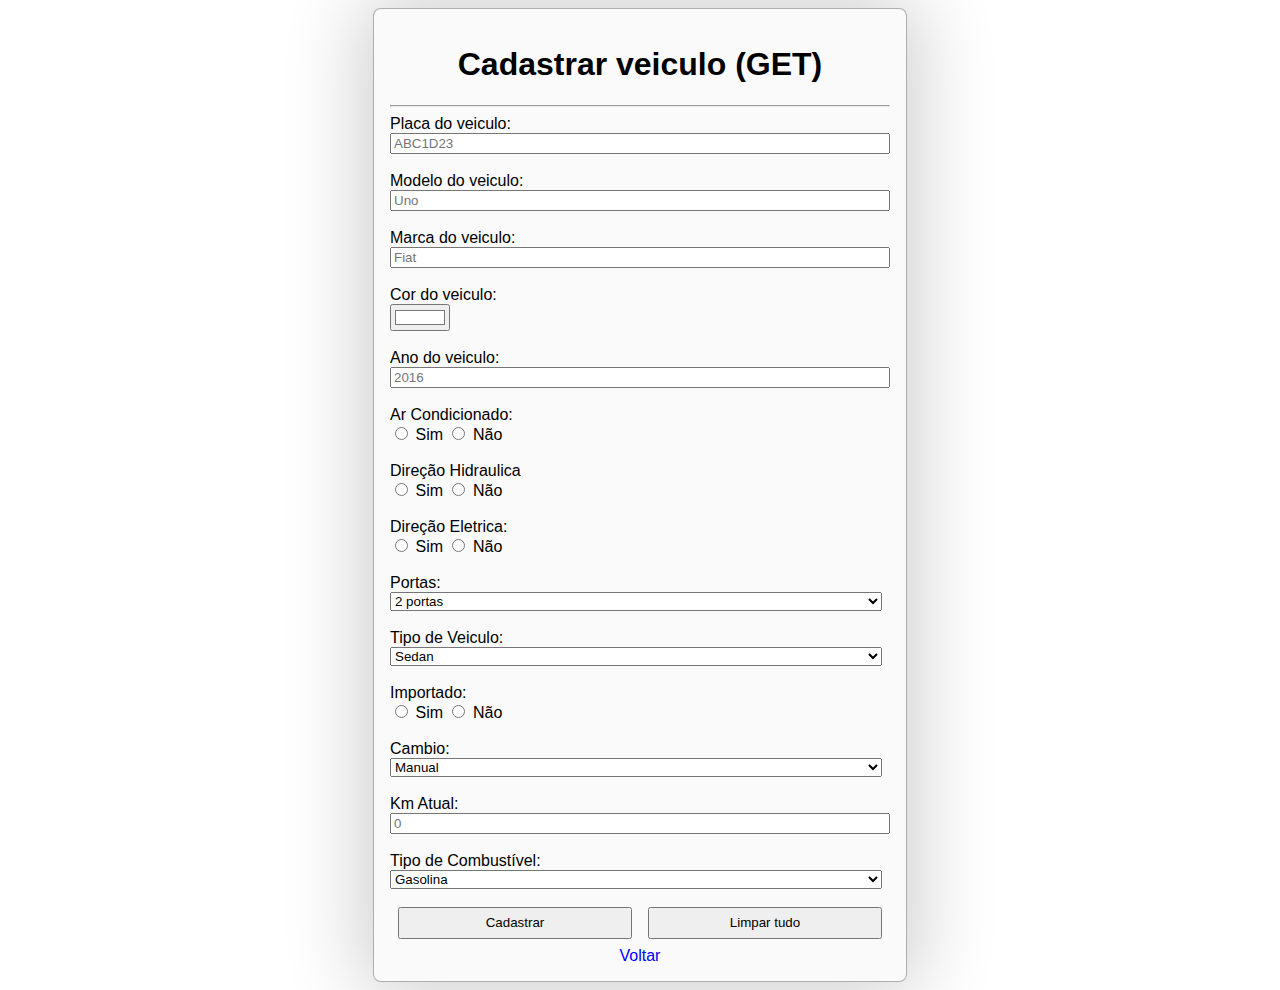
<file: VendaVeiculos/cadastra-get.html>
<!DOCTYPE html>
<html lang="en">
<head>
    <meta charset="UTF-8">
    <meta name="viewport" content="width=device-width, initial-scale=1.0">
    <title>Cadastrar</title>
    <link rel="stylesheet" href="form.css">
</head>
<body>
    <form action="./processa-get.php" method="get">
        <h1>Cadastrar veiculo (GET)</h1>
        <hr>
        <label for="placa">Placa do veiculo:</label><br>
        <input type="text" name="placa" placeholder="ABC1D23" maxlength="7" required>
        <br><br>
        <label for="modelo">Modelo do veiculo:</label><br>
        <input type="text" name="modelo" placeholder="Uno" maxlength="50" required>
        <br><br>
        <label for="marca">Marca do veiculo:</label><br>
        <input type="text" name="marca" placeholder="Fiat" maxlength="50" required>
        <br><br>
        <label for="cor">Cor do veiculo:</label><br>
        <input type="color" name="cor" value="#ffffff" required>
        <br><br>
        <label for="ano">Ano do veiculo:</label><br>
        <input type="number" name="ano" placeholder="2016" min="1900" max="2030" required>
        <br><br>
        <label for="ar_cond">Ar Condicionado:</label><br>
        <input type="radio" id="sim" name="ar_cond" value="1" required>
            <label>Sim</label>
        <input type="radio" id="nao" name="ar_cond" value="0" required>
            <label>Não</label>
        <br><br>
        <label for="dir_hidra">Direção Hidraulica</label><br>
        <input type="radio" id="sim" name="dir_hidra" value="1" required>
            <label>Sim</label>
        <input type="radio" id="nao" name="dir_hidra" value="0" required>
            <label>Não</label>
        <br><br>
        <label for="dir_eletrica">Direção Eletrica:</label><br>
        <input type="radio" id="sim" name="dir_eletrica" value="1" required>
            <label>Sim</label>
        <input type="radio" id="nao" name="dir_eletrica" value="0" required>
            <label>Não</label>
        <br><br>
        <label for="portas">Portas: </label><br>
        <select name="portas">
            <option value="2">2 portas</option>
            <option value="4">4 portas</option>
        </select>
        <br><br>
        <label for="tipo">Tipo de Veiculo: </label><br>
        <select name="tipo">
            <option value="1">Sedan</option>
            <option value="2">Hatch</option>
            <option value="3">Off-road</option>
            <option value="4">SUV</option>
            <option value="5">Pickup</option>
            <option value="6">Utilitário</option>
        </select>
        <br><br>
        <label for="importado">Importado:</label><br>
        <input type="radio" name="importado" value="1" required>
            <label>Sim</label>
        <input type="radio" name="importado" value="0" required>
            <label>Não</label>
        <br><br>
        <label for="cambio">Cambio:</label><br>
        <select name="cambio">
            <option value="0">Manual</option>
            <option value="1">Automático</option>
        </select>
        <br><br>
        <label for="km">Km Atual: </label><br>
        <input type="number" name="km" placeholder="0" size="6" min="0" max="999999" required>
        <br><br>
        <label for="combustivel">Tipo de Combustível:</label><br>
        <select name="combustivel">
            <option value="1">Gasolina</option>
            <option value="2">Etanol</option>
            <option value="3">Flex</option>
            <option value="4">Diesel</option>
            <option value="5">Elétrico</option>
            <option value="6">Hibrido</option>
        </select>
        <br><br>
        <div class="end">
            <button type="submit">Cadastrar</button>
            <button type="reset">Limpar tudo</button>
        </div>
        <a class="back" href="./">Voltar</a>
    </form>
</body>
</html>
</file>
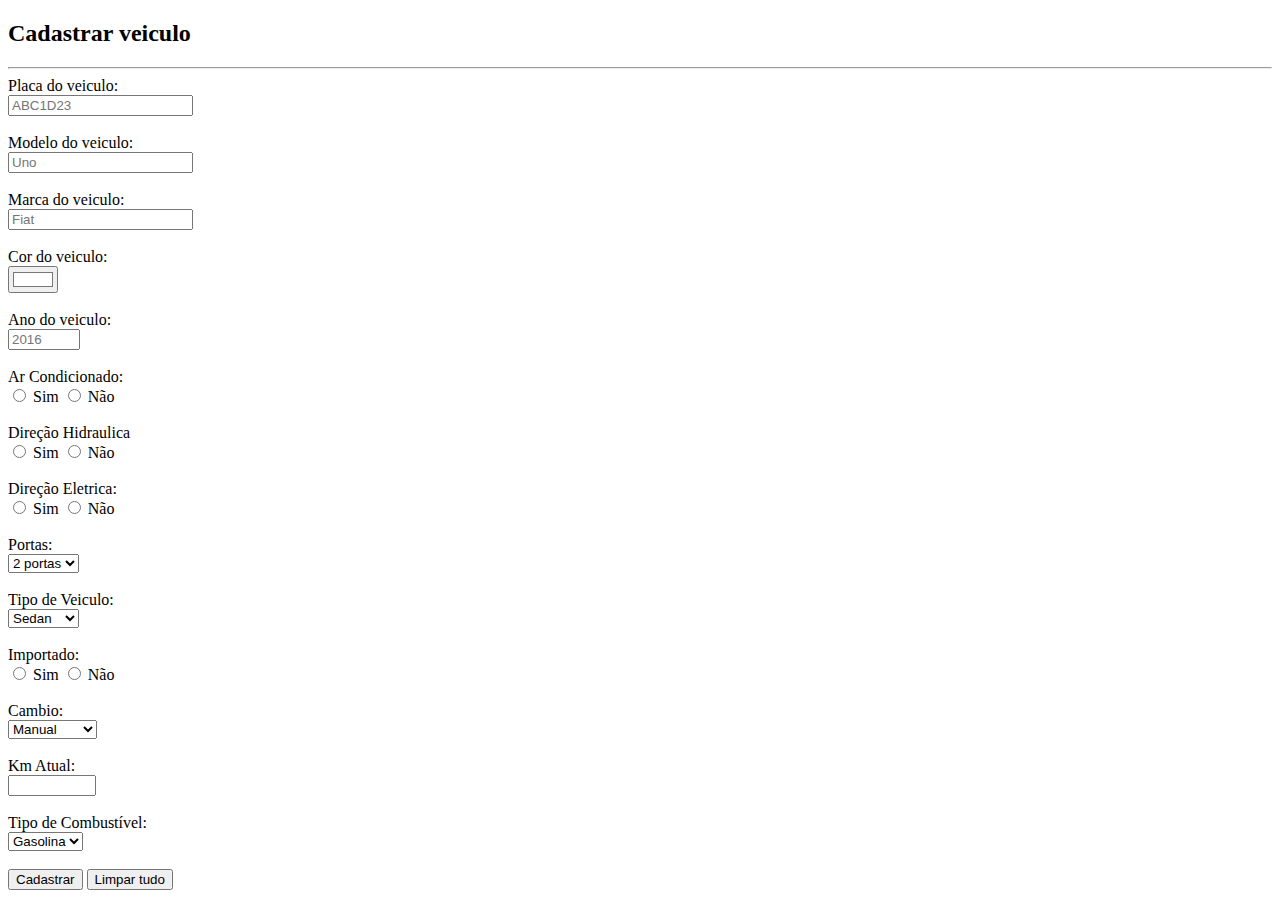
<file: VendaVeiculos/cadastra.html>
<!DOCTYPE html>
<html lang="en">
<head>
    <meta charset="UTF-8">
    <meta name="viewport" content="width=device-width, initial-scale=1.0">
    <title>Cadastrar</title>
</head>
<body>
    <form action="./veiculos.php" method="post">
        <h2>Cadastrar veiculo</h2>
        <hr>
        <label for="placa">Placa do veiculo:</label><br>
        <input type="text" name="placa" placeholder="ABC1D23" maxlength="7" required>
        <br><br>
        <label for="modelo">Modelo do veiculo:</label><br>
        <input type="text" name="modelo" placeholder="Uno" maxlength="50" required>
        <br><br>
        <label for="marca">Marca do veiculo:</label><br>
        <input type="text" name="marca" placeholder="Fiat" maxlength="50" required>
        <br><br>
        <label for="cor">Cor do veiculo:</label><br>
        <input type="color" name="cor" value="#ffffff" required>
        <br><br>
        <label for="ano">Ano do veiculo:</label><br>
        <input type="number" name="ano" placeholder="2016" min="1900" max="2030" required>
        <br><br>
        <label for="ar_cond">Ar Condicionado:</label><br>
        <input type="radio" id="sim" name="ar_cond" value="1" required>
            <label>Sim</label>
        <input type="radio" id="nao" name="ar_cond" value="0" required>
            <label>Não</label>
        <br><br>
        <label for="dir_hidra">Direção Hidraulica</label><br>
        <input type="radio" id="sim" name="dir_hidra" value="1" required>
            <label>Sim</label>
        <input type="radio" id="nao" name="dir_hidra" value="0" required>
            <label>Não</label>
        <br><br>
        <label for="dir_eletrica">Direção Eletrica:</label><br>
        <input type="radio" id="sim" name="dir_eletrica" value="1" required>
            <label>Sim</label>
        <input type="radio" id="nao" name="dir_eletrica" value="0" required>
            <label>Não</label>
        <br><br>
        <label for="portas">Portas: </label><br>
        <select name="portas">
            <option value="2">2 portas</option>
            <option value="4">4 portas</option>
        </select>
        <br><br>
        <label for="tipo">Tipo de Veiculo: </label><br>
        <select name="tipo">
            <option value="1">Sedan</option>
            <option value="2">Hatch</option>
            <option value="3">Off-road</option>
            <option value="4">SUV</option>
            <option value="5">Pickup</option>
            <option value="6">Utilitário</option>
        </select>
        <br><br>
        <label for="importado">Importado:</label><br>
        <input type="radio" name="importado" value="1" required>
            <label>Sim</label>
        <input type="radio" name="importado" value="0" required>
            <label>Não</label>
        <br><br>
        <label for="cambio">Cambio:</label><br>
        <select name="cambio">
            <option value="0">Manual</option>
            <option value="1">Automático</option>
        </select>
        <br><br>
        <label for="km">Km Atual: </label><br>
        <input type="number" name="km" size="6" min="0" max="999999" required>
        <br><br>
        <label for="combustivel">Tipo de Combustível:</label><br>
        <select name="combustivel">
            <option value="1">Gasolina</option>
            <option value="2">Etanol</option>
            <option value="3">Flex</option>
            <option value="4">Diesel</option>
            <option value="5">Elétrico</option>
            <option value="6">Hibrido</option>
        </select>
        <br><br>
        <button type="submit">Cadastrar</button>
        <button type="reset">Limpar tudo</button>
    </form>
</body>
</html>
</file>
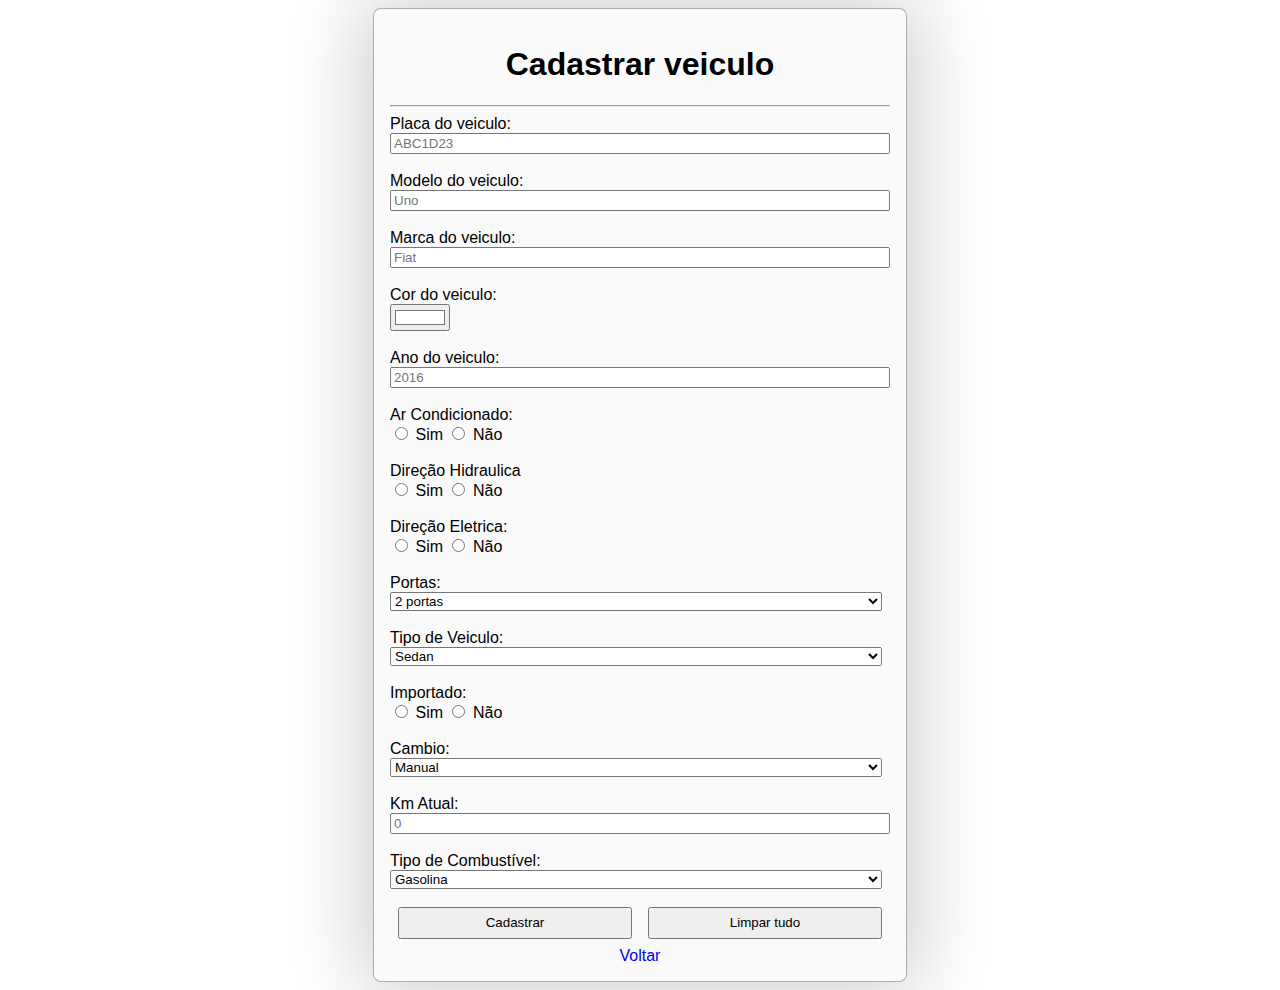
<file: vendaveiculos2/cadastra.html>
<!DOCTYPE html>
<html lang="en">
<head>
    <meta charset="UTF-8">
    <meta name="viewport" content="width=device-width, initial-scale=1.0">
    <title>Cadastrar</title>
    <link rel="stylesheet" href="form.css">
</head>
<body>
    <form action="./processa.php" method="post">
        <h1>Cadastrar veiculo</h1>
        <hr>
        <label for="placa">Placa do veiculo:</label><br>
        <input type="text" name="placa" placeholder="ABC1D23" maxlength="7" required>
        <br><br>
        <label for="modelo">Modelo do veiculo:</label><br>
        <input type="text" name="modelo" placeholder="Uno" maxlength="50" required>
        <br><br>
        <label for="marca">Marca do veiculo:</label><br>
        <input type="text" name="marca" placeholder="Fiat" maxlength="50" required>
        <br><br>
        <label for="cor">Cor do veiculo:</label><br>
        <input type="color" name="cor" value="#ffffff" required>
        <br><br>
        <label for="ano">Ano do veiculo:</label><br>
        <input type="number" name="ano" placeholder="2016" min="1900" max="2030" required>
        <br><br>
        <label for="ar_cond">Ar Condicionado:</label><br>
        <input type="radio" id="sim" name="ar_cond" value="1" required>
            <label>Sim</label>
        <input type="radio" id="nao" name="ar_cond" value="0" required>
            <label>Não</label>
        <br><br>
        <label for="dir_hidra">Direção Hidraulica</label><br>
        <input type="radio" id="sim" name="dir_hidra" value="1" required>
            <label>Sim</label>
        <input type="radio" id="nao" name="dir_hidra" value="0" required>
            <label>Não</label>
        <br><br>
        <label for="dir_eletrica">Direção Eletrica:</label><br>
        <input type="radio" id="sim" name="dir_eletrica" value="1" required>
            <label>Sim</label>
        <input type="radio" id="nao" name="dir_eletrica" value="0" required>
            <label>Não</label>
        <br><br>
        <label for="portas">Portas: </label><br>
        <select name="portas">
            <option value="2">2 portas</option>
            <option value="4">4 portas</option>
        </select>
        <br><br>
        <label for="tipo">Tipo de Veiculo: </label><br>
        <select name="tipo">
            <option value="1">Sedan</option>
            <option value="2">Hatch</option>
            <option value="3">Off-road</option>
            <option value="4">SUV</option>
            <option value="5">Pickup</option>
            <option value="6">Utilitário</option>
        </select>
        <br><br>
        <label for="importado">Importado:</label><br>
        <input type="radio" name="importado" value="1" required>
            <label>Sim</label>
        <input type="radio" name="importado" value="0" required>
            <label>Não</label>
        <br><br>
        <label for="cambio">Cambio:</label><br>
        <select name="cambio">
            <option value="0">Manual</option>
            <option value="1">Automático</option>
        </select>
        <br><br>
        <label for="km">Km Atual: </label><br>
        <input type="number" name="km" placeholder="0" size="6" min="0" max="999999" required>
        <br><br>
        <label for="combustivel">Tipo de Combustível:</label><br>
        <select name="combustivel">
            <option value="1">Gasolina</option>
            <option value="2">Etanol</option>
            <option value="3">Flex</option>
            <option value="4">Diesel</option>
            <option value="5">Elétrico</option>
            <option value="6">Hibrido</option>
        </select>
        <br><br>
        <div class="end">
            <button type="submit">Cadastrar</button>
            <button type="reset">Limpar tudo</button>
        </div>
        <a class="back" href="./">Voltar</a>
    </form>
</body>
</html>
</file>
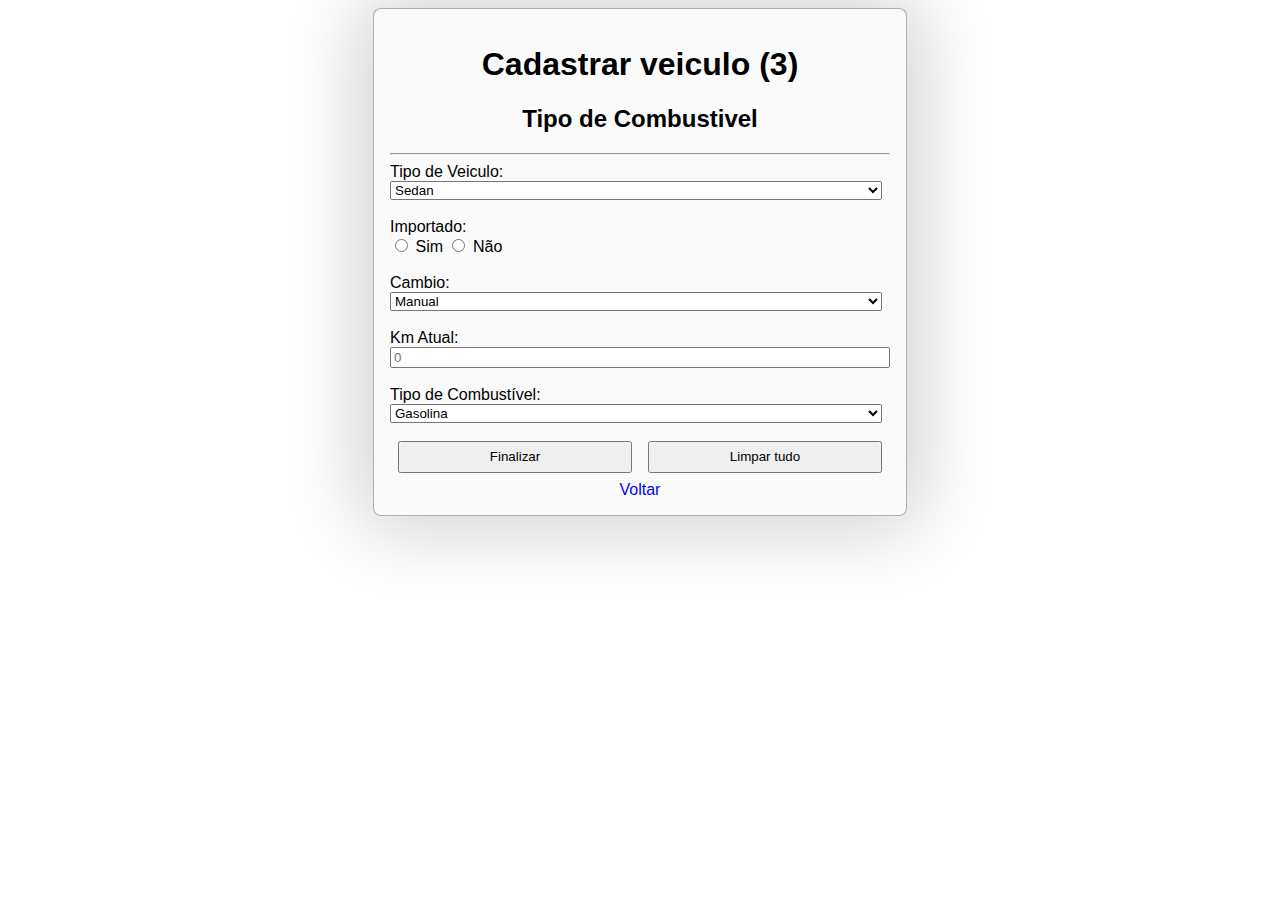
<file: vendaveiculos2/form_combustivel_tipo.html>
<!DOCTYPE html>
<html lang="en">
<head>
    <meta charset="UTF-8">
    <meta name="viewport" content="width=device-width, initial-scale=1.0">
    <title>Cadastrar</title>
    <link rel="stylesheet" href="form.css">
</head>
<body>
    <form action="./processa.php" method="post">
        <h1>Cadastrar veiculo (3)</h1>
        <h2>Tipo de Combustivel</h2>
        <input type="hidden" name="page" value="3">
        <hr>
        <label for="tipo">Tipo de Veiculo: </label><br>
        <select name="tipo">
            <option value="1">Sedan</option>
            <option value="2">Hatch</option>
            <option value="3">Off-road</option>
            <option value="4">SUV</option>
            <option value="5">Pickup</option>
            <option value="6">Utilitário</option>
        </select>
        <br><br>
        <label for="importado">Importado:</label><br>
        <input type="radio" name="importado" value="1" required>
            <label>Sim</label>
        <input type="radio" name="importado" value="0" required>
            <label>Não</label>
        <br><br>
        <label for="cambio">Cambio:</label><br>
        <select name="cambio">
            <option value="0">Manual</option>
            <option value="1">Automático</option>
        </select>
        <br><br>
        <label for="km">Km Atual: </label><br>
        <input type="number" name="km" placeholder="0" size="6" min="0" max="999999" required>
        <br><br>
        <label for="combustivel">Tipo de Combustível:</label><br>
        <select name="combustivel">
            <option value="1">Gasolina</option>
            <option value="2">Etanol</option>
            <option value="3">Flex</option>
            <option value="4">Diesel</option>
            <option value="5">Elétrico</option>
            <option value="6">Hibrido</option>
        </select>
        <br><br>
        <div class="end">
            <button type="submit">Finalizar</button>
            <button type="reset">Limpar tudo</button>
        </div>
        <a class="back" href="./">Voltar</a>
    </form>
</body>
</html>
</file>
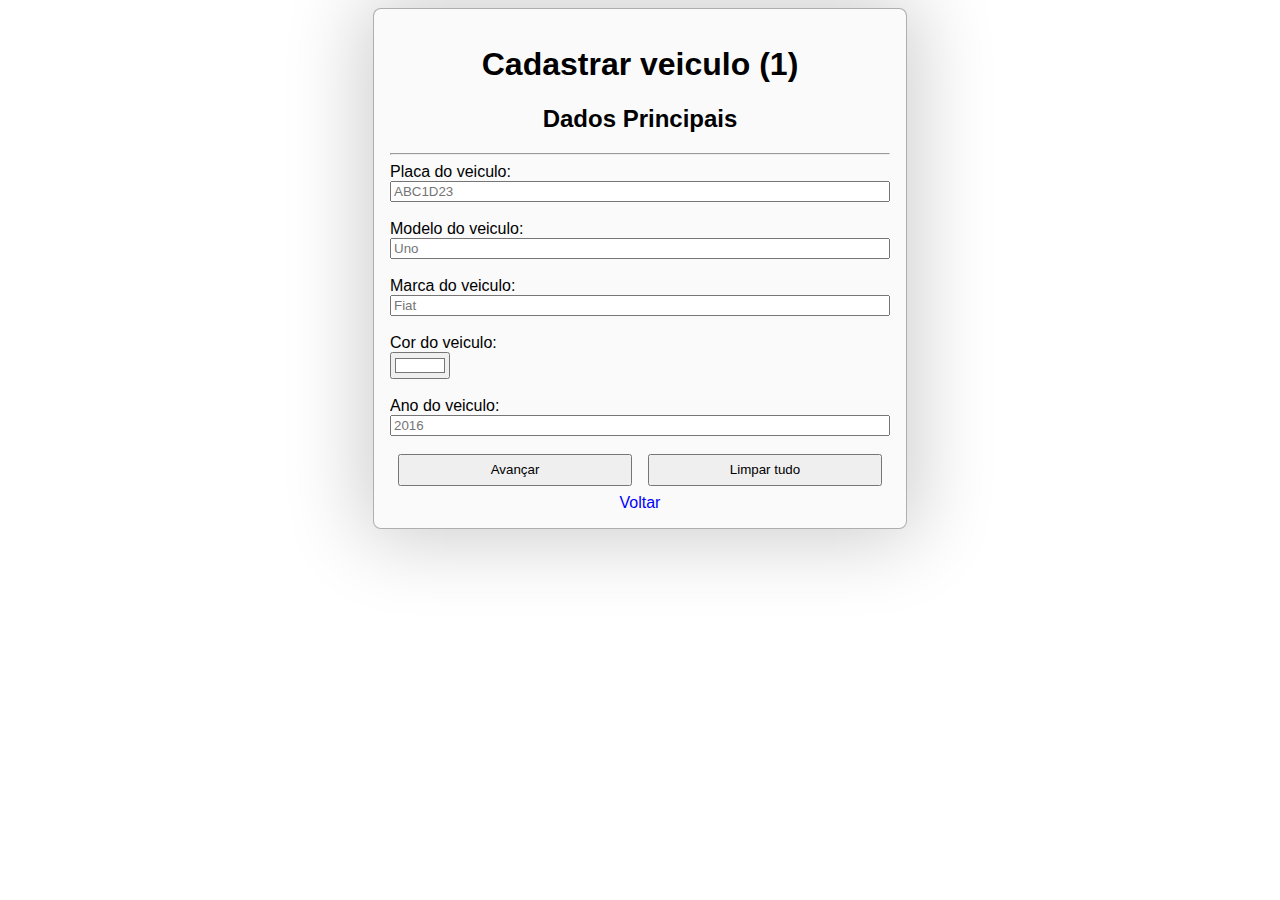
<file: vendaveiculos2/form_dados_principais.html>
<!DOCTYPE html>
<html lang="en">
<head>
    <meta charset="UTF-8">
    <meta name="viewport" content="width=device-width, initial-scale=1.0">
    <title>Cadastrar</title>
    <link rel="stylesheet" href="form.css">
</head>
<body>
    <form action="./processa.php" method="post">
        <h1>Cadastrar veiculo (1)</h1>
        <h2>Dados Principais</h2>
        <input type="hidden" name="page" value="1">
        <hr>
        <label for="placa">Placa do veiculo:</label><br>
        <input type="text" name="placa" placeholder="ABC1D23" maxlength="7" required>
        <br><br>
        <label for="modelo">Modelo do veiculo:</label><br>
        <input type="text" name="modelo" placeholder="Uno" maxlength="50" required>
        <br><br>
        <label for="marca">Marca do veiculo:</label><br>
        <input type="text" name="marca" placeholder="Fiat" maxlength="50" required>
        <br><br>
        <label for="cor">Cor do veiculo:</label><br>
        <input type="color" name="cor" value="#ffffff" required>
        <br><br>
        <label for="ano">Ano do veiculo:</label><br>
        <input type="number" name="ano" placeholder="2016" min="1900" max="2030" required>
        <br><br>
        <div class="end">
            <button type="submit">Avançar</button>
            <button type="reset">Limpar tudo</button>
        </div>
        <a class="back" href="./">Voltar</a>
    </form>
</body>
</html>
</file>
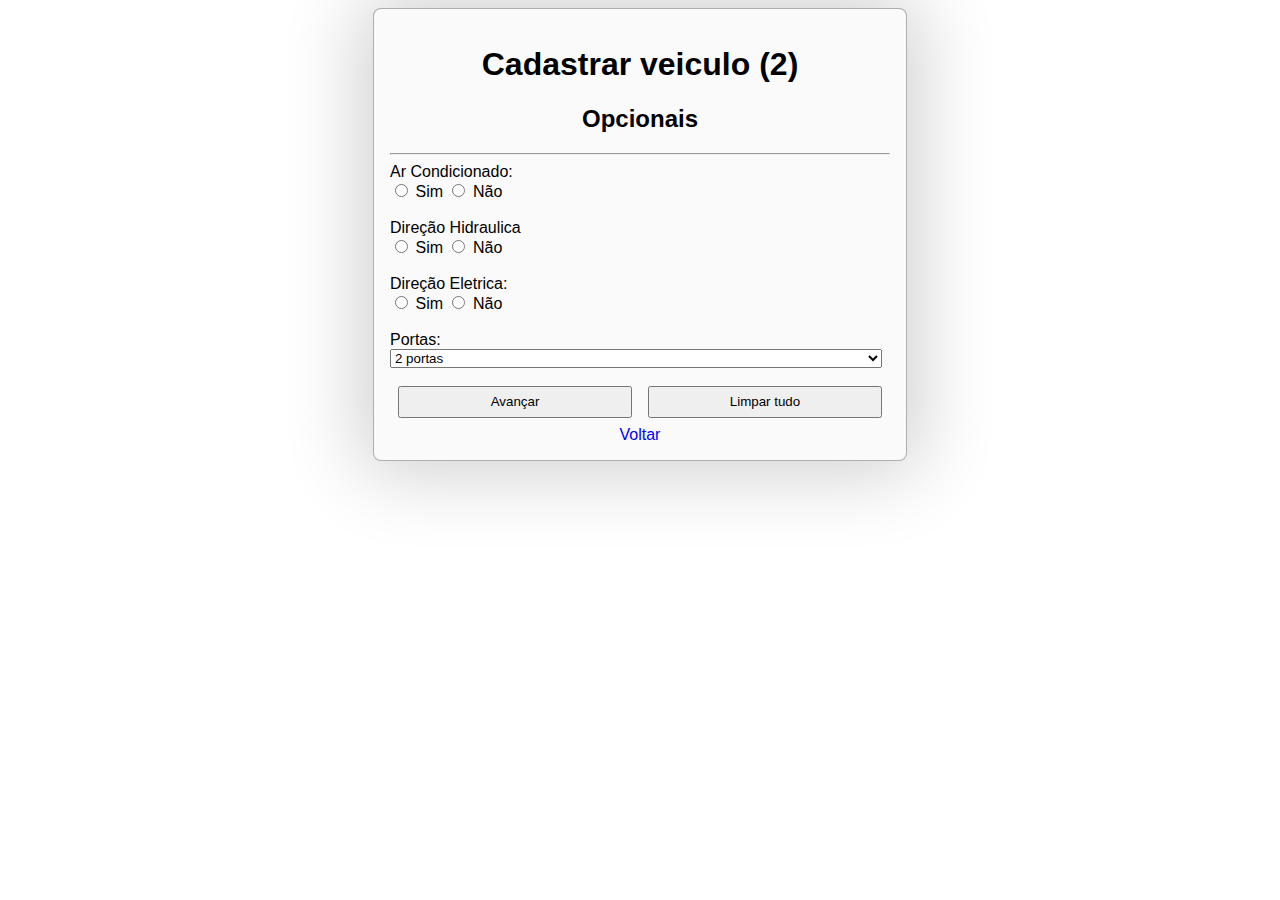
<file: vendaveiculos2/form_opcionais.html>
<!DOCTYPE html>
<html lang="en">
<head>
    <meta charset="UTF-8">
    <meta name="viewport" content="width=device-width, initial-scale=1.0">
    <title>Cadastrar</title>
    <link rel="stylesheet" href="form.css">
</head>
<body>
    <form action="./processa.php" method="post">
        <h1>Cadastrar veiculo (2)</h1>
        <h2>Opcionais</h2>
        <input type="hidden" name="page" value="2">
        <hr>
        <label for="ar_cond">Ar Condicionado:</label><br>
        <input type="radio" id="sim" name="ar_cond" value="1" required>
            <label>Sim</label>
        <input type="radio" id="nao" name="ar_cond" value="0" required>
            <label>Não</label>
        <br><br>
        <label for="dir_hidra">Direção Hidraulica</label><br>
        <input type="radio" id="sim" name="dir_hidra" value="1" required>
            <label>Sim</label>
        <input type="radio" id="nao" name="dir_hidra" value="0" required>
            <label>Não</label>
        <br><br>
        <label for="dir_eletrica">Direção Eletrica:</label><br>
        <input type="radio" id="sim" name="dir_eletrica" value="1" required>
            <label>Sim</label>
        <input type="radio" id="nao" name="dir_eletrica" value="0" required>
            <label>Não</label>
        <br><br>
        <label for="portas">Portas: </label><br>
        <select name="portas">
            <option value="2">2 portas</option>
            <option value="4">4 portas</option>
        </select>
        <br><br>
        <div class="end">
            <button type="submit">Avançar</button>
            <button type="reset">Limpar tudo</button>
        </div>
        <a class="back" href="./">Voltar</a>
    </form>
</body>
</html>
</file>
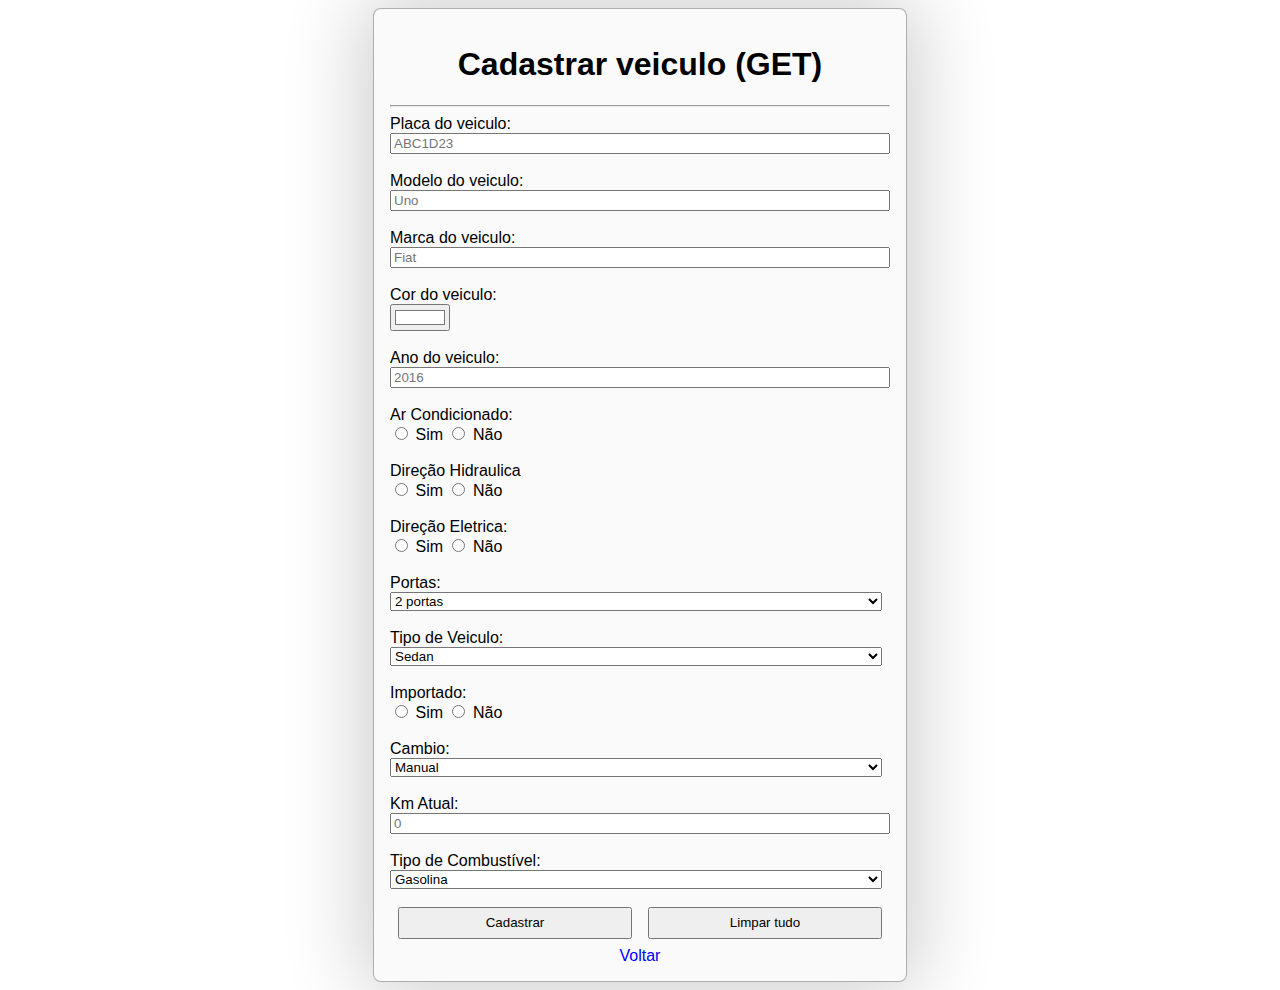
<file: VendaVeiculos/GET/cadastra-get.html>
<!DOCTYPE html>
<html lang="en">
<head>
    <meta charset="UTF-8">
    <meta name="viewport" content="width=device-width, initial-scale=1.0">
    <title>Cadastrar</title>
    <link rel="stylesheet" href="../form.css">
</head>
<body>
    <form action="./processa-get.php" method="get">
        <h1>Cadastrar veiculo (GET)</h1>
        <hr>
        <label for="placa">Placa do veiculo:</label><br>
        <input type="text" name="placa" placeholder="ABC1D23" maxlength="7" required>
        <br><br>
        <label for="modelo">Modelo do veiculo:</label><br>
        <input type="text" name="modelo" placeholder="Uno" maxlength="50" required>
        <br><br>
        <label for="marca">Marca do veiculo:</label><br>
        <input type="text" name="marca" placeholder="Fiat" maxlength="50" required>
        <br><br>
        <label for="cor">Cor do veiculo:</label><br>
        <input type="color" name="cor" value="#ffffff" required>
        <br><br>
        <label for="ano">Ano do veiculo:</label><br>
        <input type="number" name="ano" placeholder="2016" min="1900" max="2030" required>
        <br><br>
        <label for="ar_cond">Ar Condicionado:</label><br>
        <input type="radio" id="sim" name="ar_cond" value="1" required>
            <label>Sim</label>
        <input type="radio" id="nao" name="ar_cond" value="0" required>
            <label>Não</label>
        <br><br>
        <label for="dir_hidra">Direção Hidraulica</label><br>
        <input type="radio" id="sim" name="dir_hidra" value="1" required>
            <label>Sim</label>
        <input type="radio" id="nao" name="dir_hidra" value="0" required>
            <label>Não</label>
        <br><br>
        <label for="dir_eletrica">Direção Eletrica:</label><br>
        <input type="radio" id="sim" name="dir_eletrica" value="1" required>
            <label>Sim</label>
        <input type="radio" id="nao" name="dir_eletrica" value="0" required>
            <label>Não</label>
        <br><br>
        <label for="portas">Portas: </label><br>
        <select name="portas">
            <option value="2">2 portas</option>
            <option value="4">4 portas</option>
        </select>
        <br><br>
        <label for="tipo">Tipo de Veiculo: </label><br>
        <select name="tipo">
            <option value="1">Sedan</option>
            <option value="2">Hatch</option>
            <option value="3">Off-road</option>
            <option value="4">SUV</option>
            <option value="5">Pickup</option>
            <option value="6">Utilitário</option>
        </select>
        <br><br>
        <label for="importado">Importado:</label><br>
        <input type="radio" name="importado" value="1" required>
            <label>Sim</label>
        <input type="radio" name="importado" value="0" required>
            <label>Não</label>
        <br><br>
        <label for="cambio">Cambio:</label><br>
        <select name="cambio">
            <option value="0">Manual</option>
            <option value="1">Automático</option>
        </select>
        <br><br>
        <label for="km">Km Atual: </label><br>
        <input type="number" name="km" placeholder="0" size="6" min="0" max="999999" required>
        <br><br>
        <label for="combustivel">Tipo de Combustível:</label><br>
        <select name="combustivel">
            <option value="1">Gasolina</option>
            <option value="2">Etanol</option>
            <option value="3">Flex</option>
            <option value="4">Diesel</option>
            <option value="5">Elétrico</option>
            <option value="6">Hibrido</option>
        </select>
        <br><br>
        <div class="end">
            <button type="submit">Cadastrar</button>
            <button type="reset">Limpar tudo</button>
        </div>
        <a class="back" href="../">Voltar</a>
    </form>
</body>
</html>
</file>
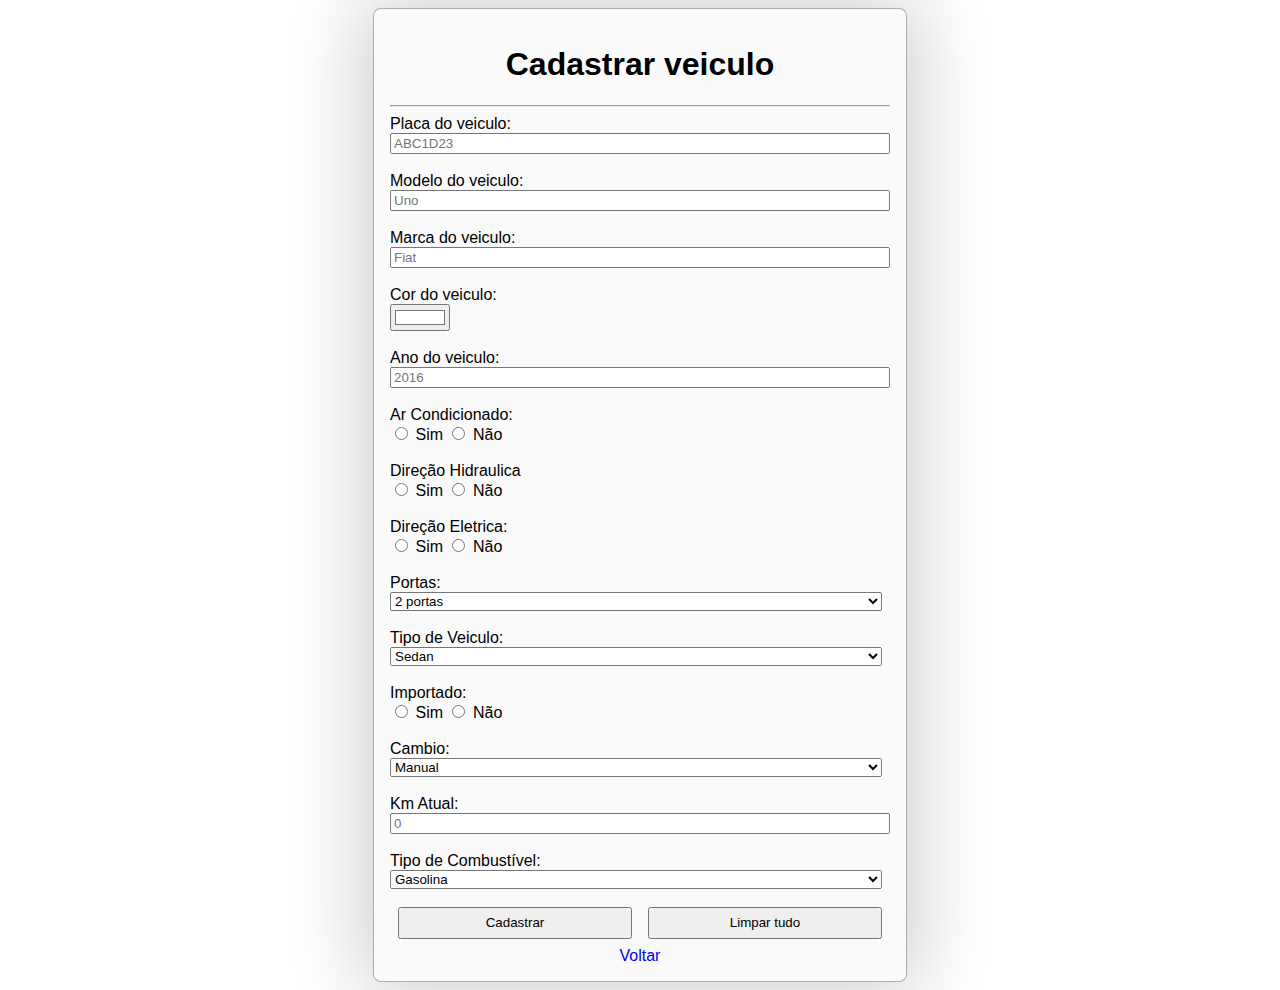
<file: VendaVeiculos/POST/cadastra.html>
<!DOCTYPE html>
<html lang="en">
<head>
    <meta charset="UTF-8">
    <meta name="viewport" content="width=device-width, initial-scale=1.0">
    <title>Cadastrar</title>
    <link rel="stylesheet" href="../form.css">
</head>
<body>
    <form action="./processa.php" method="post">
        <h1>Cadastrar veiculo</h1>
        <hr>
        <label for="placa">Placa do veiculo:</label><br>
        <input type="text" name="placa" placeholder="ABC1D23" maxlength="7" required>
        <br><br>
        <label for="modelo">Modelo do veiculo:</label><br>
        <input type="text" name="modelo" placeholder="Uno" maxlength="50" required>
        <br><br>
        <label for="marca">Marca do veiculo:</label><br>
        <input type="text" name="marca" placeholder="Fiat" maxlength="50" required>
        <br><br>
        <label for="cor">Cor do veiculo:</label><br>
        <input type="color" name="cor" value="#ffffff" required>
        <br><br>
        <label for="ano">Ano do veiculo:</label><br>
        <input type="number" name="ano" placeholder="2016" min="1900" max="2030" required>
        <br><br>
        <label for="ar_cond">Ar Condicionado:</label><br>
        <input type="radio" id="sim" name="ar_cond" value="1" required>
            <label>Sim</label>
        <input type="radio" id="nao" name="ar_cond" value="0" required>
            <label>Não</label>
        <br><br>
        <label for="dir_hidra">Direção Hidraulica</label><br>
        <input type="radio" id="sim" name="dir_hidra" value="1" required>
            <label>Sim</label>
        <input type="radio" id="nao" name="dir_hidra" value="0" required>
            <label>Não</label>
        <br><br>
        <label for="dir_eletrica">Direção Eletrica:</label><br>
        <input type="radio" id="sim" name="dir_eletrica" value="1" required>
            <label>Sim</label>
        <input type="radio" id="nao" name="dir_eletrica" value="0" required>
            <label>Não</label>
        <br><br>
        <label for="portas">Portas: </label><br>
        <select name="portas">
            <option value="2">2 portas</option>
            <option value="4">4 portas</option>
        </select>
        <br><br>
        <label for="tipo">Tipo de Veiculo: </label><br>
        <select name="tipo">
            <option value="1">Sedan</option>
            <option value="2">Hatch</option>
            <option value="3">Off-road</option>
            <option value="4">SUV</option>
            <option value="5">Pickup</option>
            <option value="6">Utilitário</option>
        </select>
        <br><br>
        <label for="importado">Importado:</label><br>
        <input type="radio" name="importado" value="1" required>
            <label>Sim</label>
        <input type="radio" name="importado" value="0" required>
            <label>Não</label>
        <br><br>
        <label for="cambio">Cambio:</label><br>
        <select name="cambio">
            <option value="0">Manual</option>
            <option value="1">Automático</option>
        </select>
        <br><br>
        <label for="km">Km Atual: </label><br>
        <input type="number" name="km" placeholder="0" size="6" min="0" max="999999" required>
        <br><br>
        <label for="combustivel">Tipo de Combustível:</label><br>
        <select name="combustivel">
            <option value="1">Gasolina</option>
            <option value="2">Etanol</option>
            <option value="3">Flex</option>
            <option value="4">Diesel</option>
            <option value="5">Elétrico</option>
            <option value="6">Hibrido</option>
        </select>
        <br><br>
        <div class="end">
            <button type="submit">Cadastrar</button>
            <button type="reset">Limpar tudo</button>
        </div>
        <a class="back" href="../">Voltar</a>
    </form>
</body>
</html>
</file>
<file: VendaVeiculos/form.css>
body {
    display: flex;
    justify-content: center;
    flex-direction: column;
    flex-wrap: nowrap;
    align-items: center;

    font-family: Arial, Helvetica, sans-serif;
}

form {
    background-color: rgb(250, 250, 250);
    border: 1px solid rgba(0, 0, 0, .3);
    border-radius: 8px;
    padding: 16px;
    box-shadow: 0 0 80px 10px rgba(0, 0, 0, .2);

    width: 500px;
    height: fit-content;

    & h1 {
        text-align: center;
    }

    & input, select {
        width: calc(500px - 8px);
    }

    & input[type="color"] {
        width: 60px;
    }

    & input[type="radio"] {
        width: fit-content;
        height: fit-content;
    }

    & .end {
        display: flex;
        justify-content: center;

        & button {
            width: 100%;
            margin-inline: 8px;
            height: 32px;
        }
    }

    & .back {
        margin-top: 8px;
        display: block;
        text-align: center;
        color: blue;
        text-decoration: none;

        &:hover {
            color: darkblue;
            text-decoration: underline;
        }
    }
}
</file>
<file: vendaveiculos2/form.css>
body {
    display: flex;
    justify-content: center;
    flex-direction: column;
    flex-wrap: nowrap;
    align-items: center;

    font-family: Arial, Helvetica, sans-serif;
}

form {
    background-color: rgb(250, 250, 250);
    border: 1px solid rgba(0, 0, 0, .3);
    border-radius: 8px;
    padding: 16px;
    box-shadow: 0 0 80px 10px rgba(0, 0, 0, .2);

    width: 500px;
    height: fit-content;

    & h1, h2 {
        text-align: center;
    }

    & input, select {
        width: calc(500px - 8px);
    }

    & input[type="color"] {
        width: 60px;
    }

    & input[type="radio"] {
        width: fit-content;
        height: fit-content;
    }

    & .end {
        display: flex;
        justify-content: center;

        & button {
            width: 100%;
            margin-inline: 8px;
            height: 32px;
        }
    }

    & .back {
        margin-top: 8px;
        display: block;
        text-align: center;
        color: blue;
        text-decoration: none;

        &:hover {
            color: darkblue;
            text-decoration: underline;
        }
    }
}
</file>
